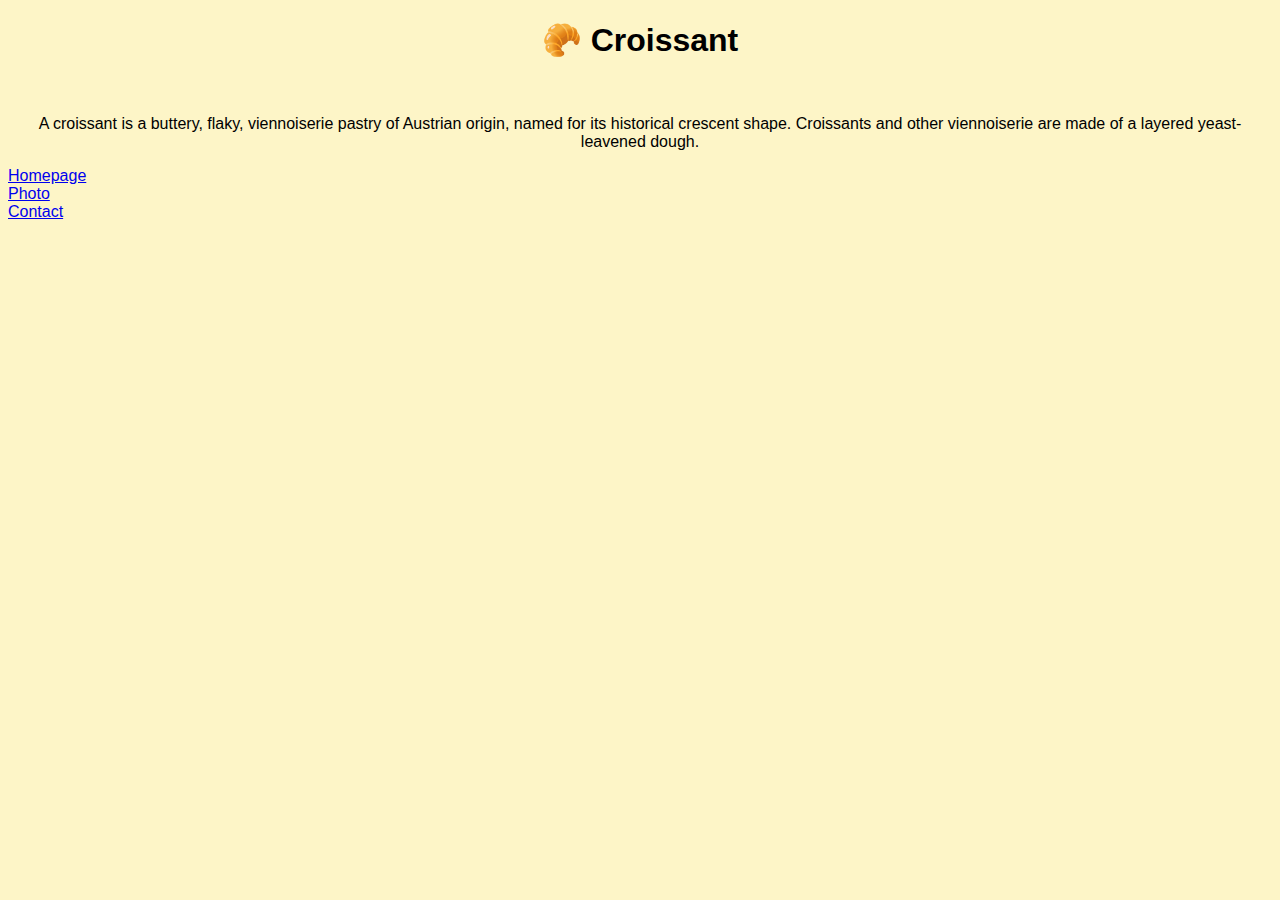
<file: index.html>
<!DOCTYPE html>
<html lang="en">
  <head>
    <meta charset="UTF-8" />
    <meta http-equiv="X-UA-Compatible" content="IE=edge" />
    <meta name="viewport" content="width=device-width, initial-scale=1.0" />
    <link rel="stylesheet" href="css/styles/style.css" />
    <link
      href="https://cdn.jsdelivr.net/npm/bootstrap@5.1.3/dist/css/bootstrap.min.css"
      rel="stylesheet"
      integrity="sha384-1BmE4kWBq78iYhFldvKuhfTAU6auU8tT94WrHftjDbrCEXSU1oBoqyl2QvZ6jIW3"
      crossorigin="anonymous"
    />
    <title>Contact Us - Croissant.com</title>
    <meta
      name="description"
      content="We have the best croissants in Phoenix, AZ"
    />
  </head>
  <body>
    <h1 class="mt-5">🥐 Croissant</h1>
    <br />
    <p>
      A croissant is a buttery, flaky, viennoiserie pastry of Austrian origin,
      named for its historical crescent shape. Croissants and other viennoiserie
      are made of a layered yeast-leavened dough.
    </p>
    <div class="container">
      <div class="row">
        <div class="col-md-4 text-center">
          <a href="index.html" title="Home">Homepage</a>
        </div>
        <div class="col-md-4 text-center">
          <a href="photo.html" title="Croissant photo">Photo</a>
        </div>
        <div class="col-md-4 text-center">
          <a href="contact.html" title="Contact Croissant.com">Contact</a>
        </div>
      </div>
    </div>
  </body>
</html>
</file>
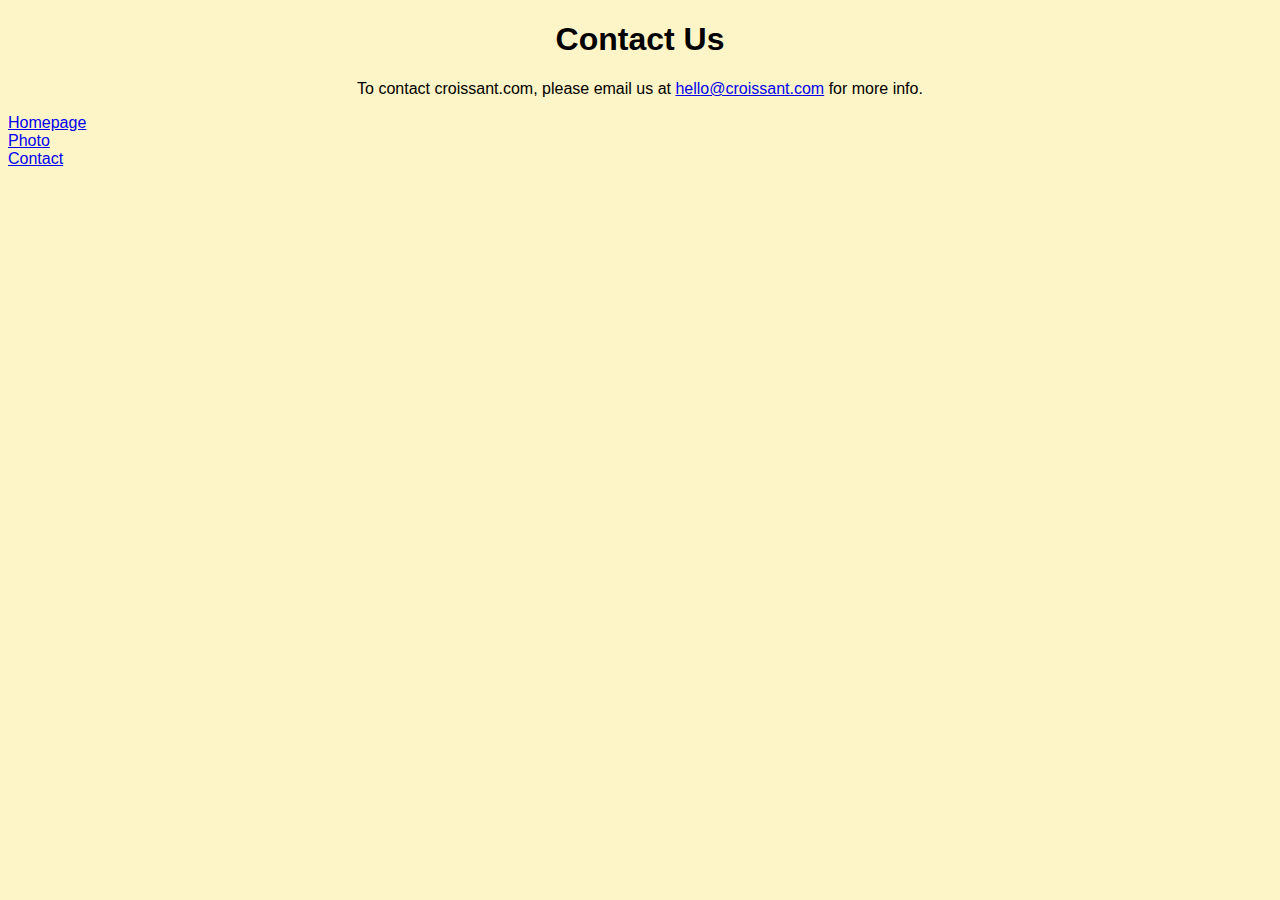
<file: contact.html>
<!DOCTYPE html>
<html lang="en">
  <head>
    <meta charset="UTF-8" />
    <meta http-equiv="X-UA-Compatible" content="IE=edge" />
    <meta name="viewport" content="width=device-width, initial-scale=1.0" />
    <link rel="stylesheet" href="css/styles/style.css" />
    <link
      href="https://cdn.jsdelivr.net/npm/bootstrap@5.1.3/dist/css/bootstrap.min.css"
      rel="stylesheet"
      integrity="sha384-1BmE4kWBq78iYhFldvKuhfTAU6auU8tT94WrHftjDbrCEXSU1oBoqyl2QvZ6jIW3"
      crossorigin="anonymous"
    />
    <title>Contact Us - Croissant.com</title>
    <meta name="description" content="Contact us at croissant.com" />
  </head>
  <body>
    <h1 class="mt-5">Contact Us</h1>
    <p>
      To contact croissant.com, please email us at
      <a href="mailto:hello@croissant.com">hello@croissant.com</a> for more
      info.
    </p>
    <div class="container mt-5">
      <div class="row">
        <div class="col-md-4 text-center">
          <a href="index.html" title="Home">Homepage</a>
        </div>
        <div class="col-md-4 text-center">
          <a href="photo.html" title="Photo">Photo</a>
        </div>
        <div class="col-md-4 text-center">
          <a href="contact.html" title="Contact us croissant.com">Contact</a>
        </div>
      </div>
    </div>
  </body>
</html>
</file>
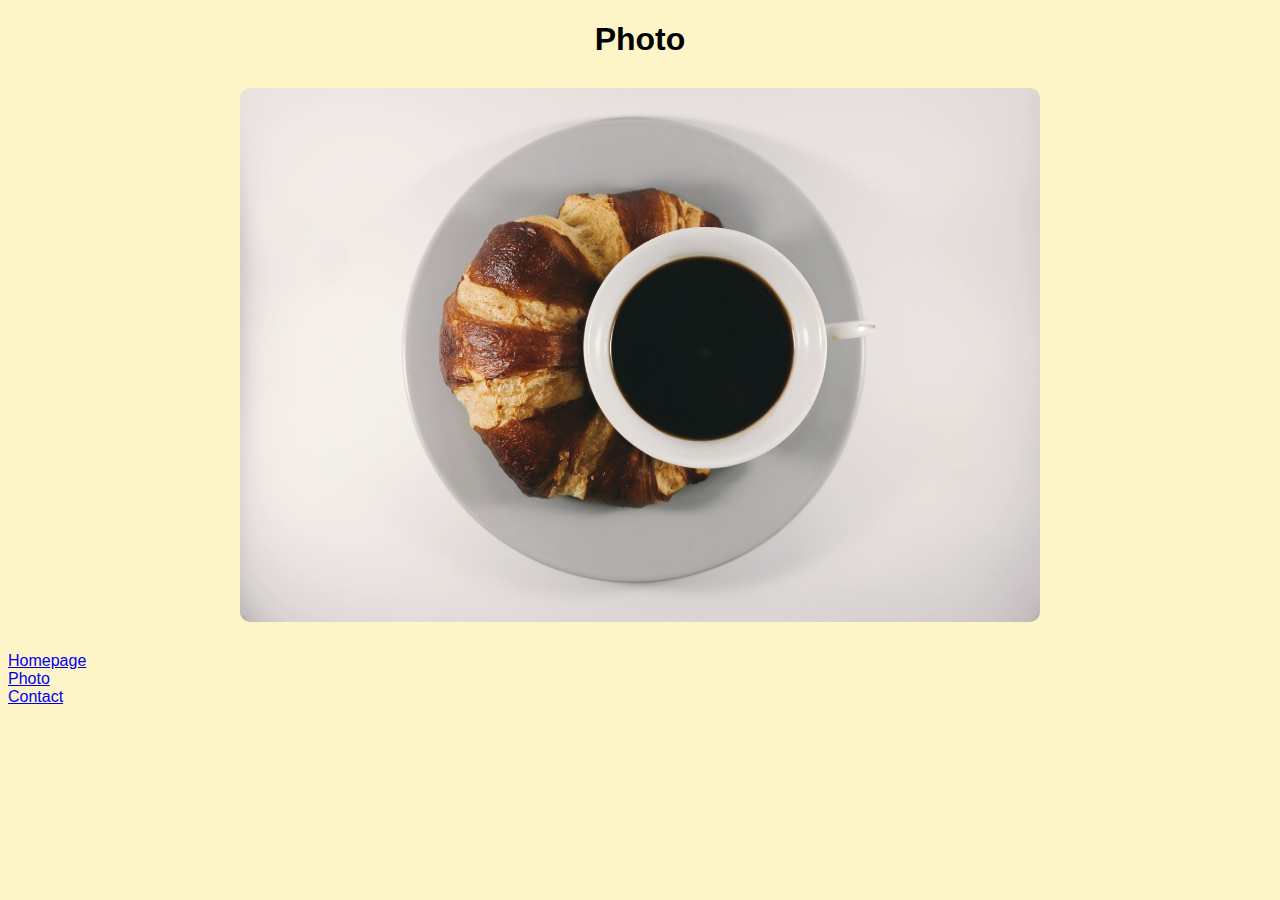
<file: photo.html>
<!DOCTYPE html>
<html lang="en">
  <head>
    <meta charset="UTF-8" />
    <meta http-equiv="X-UA-Compatible" content="IE=edge" />
    <meta name="viewport" content="width=device-width, initial-scale=1.0" />
    <link rel="stylesheet" href="css/styles/style.css" />
    <link
      href="https://cdn.jsdelivr.net/npm/bootstrap@5.1.3/dist/css/bootstrap.min.css"
      rel="stylesheet"
      integrity="sha384-1BmE4kWBq78iYhFldvKuhfTAU6auU8tT94WrHftjDbrCEXSU1oBoqyl2QvZ6jIW3"
      crossorigin="anonymous"
    />
    <title>Photo - Croissant.com</title>
    <meta
      name="description"
      content="Enjoy this beautiful photo of a fresh baked croissant"
    />
  </head>
  <body>
    <h1 class="mt-5">Photo</h1>
    <img src="images/croissant.jpg" class="croissant-photo" alt="Croissant" />

    <div class="container mt-5">
      <div class="row">
        <div class="col-md-4 text-center">
          <a href="index.html" title="Home">Homepage</a>
        </div>
        <div class="col-md-4 text-center">
          <a href="photo.html" title="Photo">Photo</a>
        </div>
        <div class="col-md-4 text-center">
          <a href="contact.html" title="Contact us Croissant.com">Contact</a>
        </div>
      </div>
    </div>
  </body>
</html>
</file>
<file: css/styles/style.css>
body {
  font-family: Arial, Helvetica, sans-serif;
  background: #fdf5c7 !important;
}

h1 {
  text-align: center;
}

p {
  text-align: center;
}

.croissant-photo {
  max-width: 800px;
  border-radius: 10px;
  display: block;
  margin: 30px auto;
}
</file>
